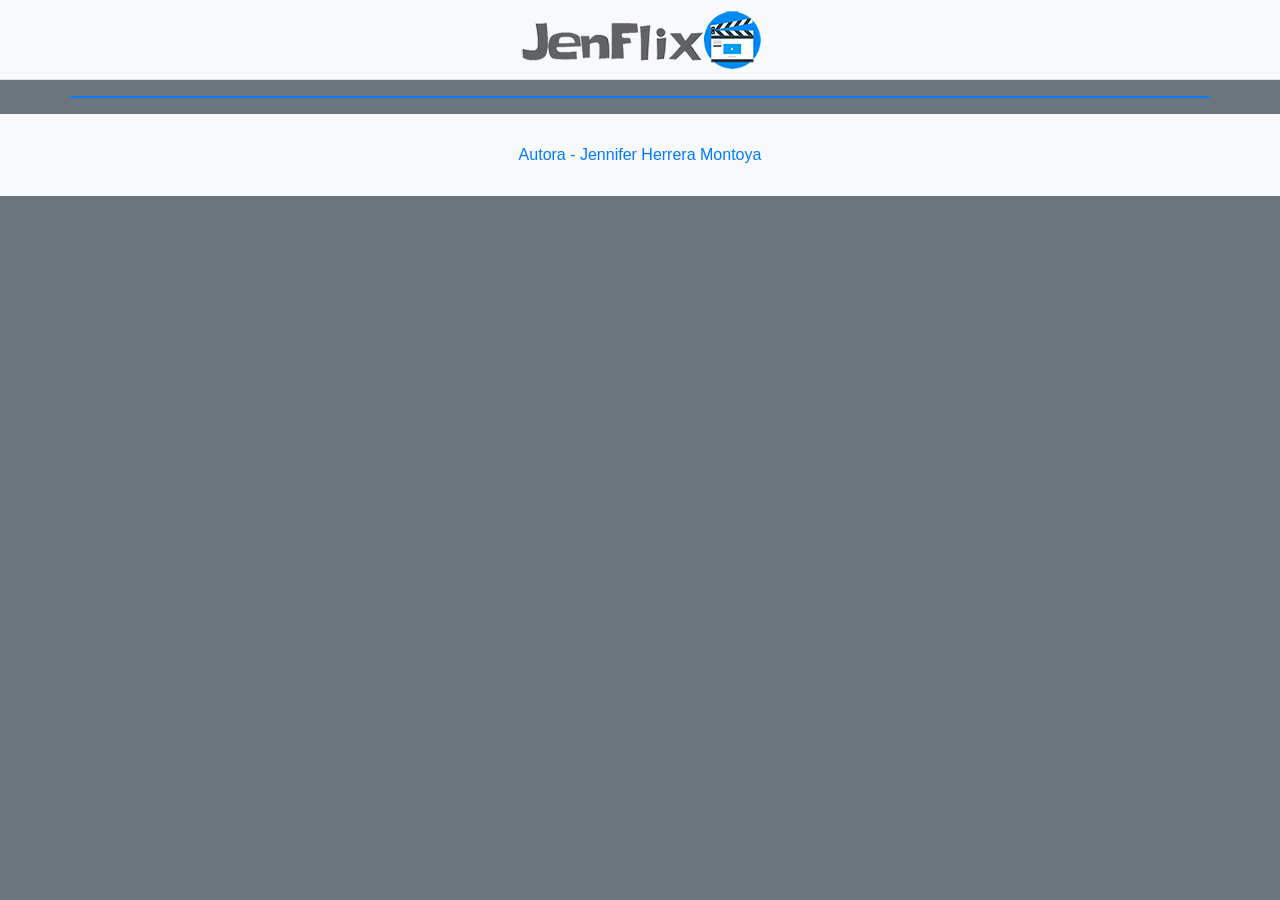
<file: Recursos.html>
<!DOCTYPE html>
<html lang="es">
<head>
    <title></title>
    <meta charset="UTF-8">
    <meta name="author" content="Jennifer Herrera Montoya">
    <!--Etiqueta para compatibilidad de navegadores en este caso Microsoft Edge-->
    <meta http-equiv="X-UA-Compatible" content="ie=Edge" />
	<link rel="icon" type="image/ico" href="imagenes/js.png">
	<!-- Viewport -->
	<meta name="viewport" content="width=device-width, initial-scale=1">
    <!-- Boostrap CSS -->
	<link rel="stylesheet" href="https://maxcdn.bootstrapcdn.com/bootstrap/4.0.0/css/bootstrap.min.css" integrity="sha384-Gn5384xqQ1aoWXA+058RXPxPg6fy4IWvTNh0E263XmFcJlSAwiGgFAW/dAiS6JXm" crossorigin="anonymous">
    <!--Fuente de iconos-->
    <link rel='stylesheet' href='https://use.fontawesome.com/releases/v5.7.0/css/all.css' integrity='sha384-lZN37f5QGtY3VHgisS14W3ExzMWZxybE1SJSEsQp9S+oqd12jhcu+A56Ebc1zFSJ' crossorigin='anonymous'>
    <!--MI CSS-->
    <link rel="stylesheet" type="text/css" href="css/mi_css.css">
   
</head>
<body class="bg-secondary">
    <header class="container-fluid border-bottom bg-light">
        <div class="container text-center text-white p-2">
          <img src="imagenes/logoDOM.png" alt="logo que hace referencia a la página de JenFlix">
        </div>
    </header>
    <main class="container border border-primary rounded h-100 mt-3 mb-3 bg-light">
     <div id="encabezadoRecursos"></div>
     <div id="recursosProduction" class="row justify-content-center"></div>
    </main>
    <footer class="container-fluid bg-light">
        <div class="container text-center text-primary p-3">Autora - Jennifer Herrera Montoya</div>
    </footer>
    <!-- Boostrap JS -->
	<script src="https://code.jquery.com/jquery-3.2.1.slim.min.js" integrity="sha384-KJ3o2DKtIkvYIK3UENzmM7KCkRr/rE9/Qpg6aAZGJwFDMVNA/GpGFF93hXpG5KkN" crossorigin="anonymous"></script>
    <script src="https://cdnjs.cloudflare.com/ajax/libs/popper.js/1.12.9/umd/popper.min.js" integrity="sha384-ApNbgh9B+Y1QKtv3Rn7W3mgPxhU9K/ScQsAP7hUibX39j7fakFPskvXusvfa0b4Q" crossorigin="anonymous"></script>
    <script src="https://maxcdn.bootstrapcdn.com/bootstrap/4.0.0/js/bootstrap.min.js" integrity="sha384-JZR6Spejh4U02d8jOt6vLEHfe/JQGiRRSQQxSfFWpi1MquVdAyjUar5+76PVCmYl" crossorigin="anonymous"></script>
</body>
</html>
</file>
<file: css/mi_css.css>
@charset "utf-8";
footer{
    line-height: 50px;
}
</file>
